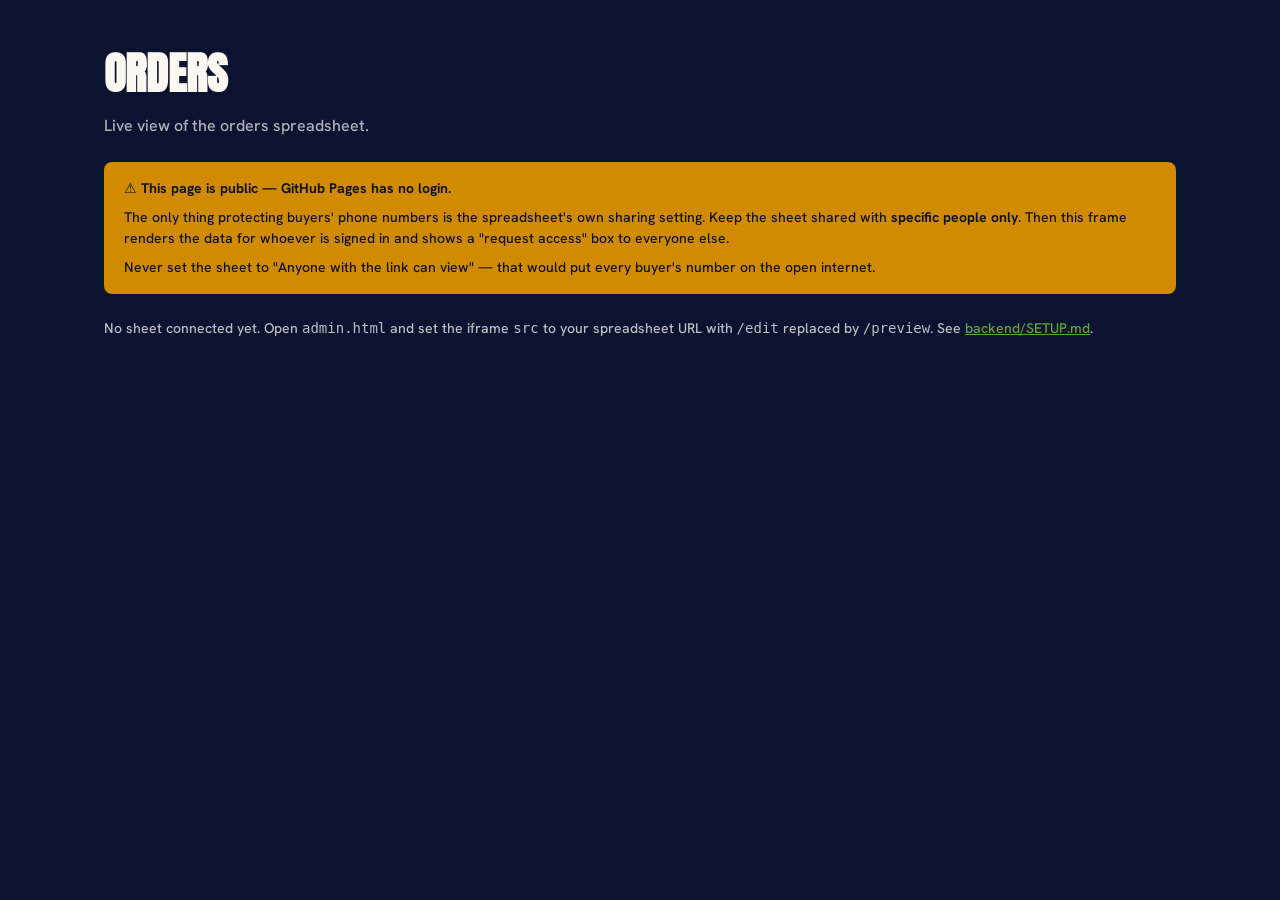
<file: admin.html>
<!DOCTYPE html>
<html lang="en">
<head>
<meta charset="utf-8">
<meta name="viewport" content="width=device-width, initial-scale=1">
<meta name="robots" content="noindex, nofollow">
<title>Orders — GU Seniors '26</title>
<link rel="preconnect" href="https://fonts.googleapis.com">
<link rel="preconnect" href="https://fonts.gstatic.com" crossorigin>
<link href="https://fonts.googleapis.com/css2?family=Anton&family=Hanken+Grotesk:wght@500;700&display=swap" rel="stylesheet">
<link rel="stylesheet" href="assets/css/style.css">
<style>
  body { background: var(--ink); color: var(--bone); }
  .admin { max-width: 1200px; margin-inline: auto; padding: 40px var(--margin) 80px; }
  .admin h1 { font-family: var(--display); font-size: 44px; margin: 0 0 8px; text-transform: uppercase; }
  .admin__frame {
    width: 100%; height: 78vh; min-height: 480px;
    border: 2px solid var(--cream); border-radius: 8px; background: #fff;
  }
  .warn {
    background: #d08b00; color: #111; border-radius: 8px;
    padding: 16px 20px; margin: 24px 0; font-size: 14px; font-weight: 700;
  }
  .warn p { margin: 0 0 8px; font-weight: 500; }
  .warn p:last-child { margin: 0; }
  .admin a { color: var(--turf-bright); }
</style>
</head>
<body>

<div class="admin">
  <h1>Orders</h1>
  <p style="opacity:.7;margin:0 0 24px">Live view of the orders spreadsheet.</p>

  <div class="warn">
    <p><strong>⚠ This page is public — GitHub Pages has no login.</strong></p>
    <p>
      The only thing protecting buyers' phone numbers is the spreadsheet's own
      sharing setting. Keep the sheet shared with <strong>specific people
      only</strong>. Then this frame renders the data for whoever is signed in
      and shows a "request access" box to everyone else.
    </p>
    <p>
      Never set the sheet to "Anyone with the link can view" — that would put
      every buyer's number on the open internet.
    </p>
  </div>

  <!--
    Paste the spreadsheet URL below, swapping /edit for /preview:
    https://docs.google.com/spreadsheets/d/YOUR_SHEET_ID/preview
  -->
  <iframe
    class="admin__frame"
    id="sheet-frame"
    title="Orders spreadsheet"
    src=""
    referrerpolicy="no-referrer"></iframe>

  <p id="not-configured" style="opacity:.75;font-size:14px">
    No sheet connected yet. Open <code>admin.html</code> and set the iframe
    <code>src</code> to your spreadsheet URL with <code>/edit</code> replaced by
    <code>/preview</code>. See <a href="backend/SETUP.md">backend/SETUP.md</a>.
  </p>
</div>

<script>
  var f = document.getElementById('sheet-frame');
  if (!f.getAttribute('src')) {
    f.style.display = 'none';
  } else {
    document.getElementById('not-configured').style.display = 'none';
  }
</script>

</body>
</html>
</file>
<file: assets/css/style.css>
/* ==========================================================================
   GU SENIORS '26
   Palette + type follow stitch-export/.../varsity_2026_drop/DESIGN.md
   ========================================================================== */

:root {
  --navy:   #16265C;
  --ink:    #0B1330;
  --forest: #24422F;
  --turf:   #43B02A;
  --turf-bright: #6FE04A;
  --cream:  #F0E7D5;
  --bone:   #FBF8F1;
  --black:  #111111;

  --display: 'Anton', 'Arial Narrow', sans-serif;
  --accent:  'Bricolage Grotesque', Georgia, serif;
  --body:    'Hanken Grotesk', system-ui, sans-serif;

  --gutter: 24px;
  --margin: 20px;
  --section-gap: 96px;
  --maxw: 1440px;
}

@media (min-width: 900px) {
  :root { --margin: 64px; --section-gap: 120px; }
}

/* --------------------------------------------------------------- reset -- */

*, *::before, *::after { box-sizing: border-box; }

html { scroll-behavior: smooth; }
@media (prefers-reduced-motion: reduce) {
  html { scroll-behavior: auto; }
  *, *::before, *::after { animation-duration: .01ms !important; transition-duration: .01ms !important; }
}

body {
  margin: 0;
  background: var(--cream);
  color: var(--black);
  font-family: var(--body);
  font-weight: 500;
  font-size: 16px;
  line-height: 1.5;
  -webkit-font-smoothing: antialiased;
  overflow-x: hidden;
}

/* height:auto is load-bearing. Every <img> carries width/height attributes so
   the browser can reserve space and avoid layout shift — but without this rule
   the attribute height stays pinned while CSS scales the width down, squashing
   every image on narrow screens. */
img {
  max-width: 100%;
  height: auto;
  display: block;
}
a { color: inherit; }
button { font: inherit; cursor: pointer; }

/* ------------------------------------------------------------ utilities -- */

.wrap {
  max-width: var(--maxw);
  margin-inline: auto;
  padding-inline: var(--margin);
}

.label-caps {
  font-size: 12px;
  font-weight: 700;
  letter-spacing: .1em;
  text-transform: uppercase;
}

.display {
  font-family: var(--display);
  font-weight: 400;
  text-transform: uppercase;
  letter-spacing: -.02em;
  line-height: .88;
  margin: 0;
}

.script {
  font-family: var(--accent);
  font-weight: 600;
  font-style: italic;
  text-transform: none;
  letter-spacing: 0;
}

.section { padding-block: var(--section-gap); }
.section--cream { background: var(--cream); }
.section--navy  { background: var(--navy);  color: var(--bone); }
.section--ink   { background: var(--ink);   color: var(--bone); }

.grain::after {
  content: '';
  position: absolute;
  inset: 0;
  pointer-events: none;
  opacity: .04;
  background-image: url("data:image/svg+xml,%3Csvg xmlns='http://www.w3.org/2000/svg' width='120' height='120'%3E%3Cfilter id='n'%3E%3CfeTurbulence type='fractalNoise' baseFrequency='.85' numOctaves='3'/%3E%3C/filter%3E%3Crect width='120' height='120' filter='url(%23n)'/%3E%3C/svg%3E");
}

.visually-hidden {
  position: absolute; width: 1px; height: 1px;
  overflow: hidden; clip: rect(0 0 0 0); white-space: nowrap;
}

/* ------------------------------------------------------------- buttons -- */

.btn {
  display: inline-flex;
  align-items: center;
  justify-content: center;
  gap: 8px;
  padding: 16px 28px;
  min-height: 56px;
  border-radius: 4px;
  font-family: var(--display);
  font-size: 18px;
  letter-spacing: .02em;
  text-transform: uppercase;
  text-decoration: none;
  border: 2px solid transparent;
  transition: transform .12s ease, box-shadow .12s ease;
}

.btn--turf {
  background: var(--turf);
  color: var(--black);
  border-color: var(--black);
  box-shadow: 4px 4px 0 var(--black);
}

.btn--outline {
  background: transparent;
  color: var(--bone);
  border-color: var(--bone);
}

.btn--navy {
  background: var(--navy);
  color: var(--bone);
  border-color: var(--cream);
  box-shadow: 4px 4px 0 var(--ink);
}

.btn:hover  { transform: translate(-2px, -2px); }
.btn--turf:hover { box-shadow: 6px 6px 0 var(--black); }
.btn--navy:hover { box-shadow: 6px 6px 0 var(--ink); }
.btn:active { transform: translate(2px, 2px); box-shadow: 0 0 0 var(--black); }

.btn[disabled] {
  opacity: .45;
  cursor: not-allowed;
  transform: none;
  box-shadow: none;
}

/* ----------------------------------------------------------------- nav -- */

.nav {
  position: sticky;
  top: 0;
  z-index: 50;
  background: var(--bone);
  border-bottom: 2px solid var(--navy);
}

.nav__inner {
  display: flex;
  align-items: center;
  justify-content: space-between;
  gap: 16px;
  height: 68px;
  max-width: var(--maxw);
  margin-inline: auto;
  padding-inline: var(--margin);
}

.nav__mark {
  font-family: var(--display);
  font-size: 24px;
  color: var(--navy);
  text-decoration: none;
  letter-spacing: -.01em;
}

.nav__links { display: none; gap: 32px; }

@media (min-width: 900px) {
  .nav__links { display: flex; }
}

.nav__links a {
  font-size: 13px;
  font-weight: 700;
  letter-spacing: .08em;
  text-transform: uppercase;
  text-decoration: none;
  color: var(--navy);
  padding-block: 4px;
  border-bottom: 2px solid transparent;
}
.nav__links a:hover { border-bottom-color: var(--turf); }

.nav .btn { padding: 10px 18px; min-height: 44px; font-size: 15px; }

/* ---------------------------------------------------------------- hero -- */

.hero {
  position: relative;
  background: var(--navy);
  color: var(--bone);
  padding-top: 56px;
  padding-bottom: 0;
  overflow: hidden;
}

.hero__badge {
  display: block;
  width: fit-content;
  margin: 0 auto 40px;
  padding: 10px 22px;
  border: 2px solid var(--bone);
  border-radius: 999px;
  font-size: 11px;
}

.hero__stage {
  position: relative;
  max-width: 1100px;
  margin-inline: auto;
  padding-inline: var(--margin);
}

.hero__type {
  position: relative;
  z-index: 2;
  text-align: center;
  pointer-events: none;
}

.hero__type .display {
  font-size: clamp(64px, 19vw, 200px);
  color: var(--cream);
}

.hero__script {
  display: block;
  font-family: var(--accent);
  font-weight: 600;
  font-style: italic;
  font-size: clamp(30px, 8vw, 84px);
  color: var(--turf-bright);
  transform: rotate(-5deg);
  margin-block: -.12em;
}

/* Photo overlaps the type: text behind, jacket in front. */
.hero__photo {
  position: relative;
  z-index: 3;
  width: min(560px, 84%);
  margin: -8% auto 0;
  border-radius: 12px;
  filter: contrast(1.06) saturate(.96);
  mask-image: linear-gradient(to bottom, #000 78%, transparent 100%);
  -webkit-mask-image: linear-gradient(to bottom, #000 78%, transparent 100%);
}

.hero__cta {
  position: relative;
  z-index: 4;
  display: flex;
  flex-wrap: wrap;
  gap: 16px;
  justify-content: center;
  margin-top: -64px;
  padding-bottom: 56px;
}

.hero__meta {
  position: relative;
  z-index: 4;
  text-align: center;
  padding-bottom: 40px;
  color: rgba(251, 248, 241, .7);
  font-size: 14px;
}

/* ------------------------------------------------------------- marquee -- */

.marquee {
  background: var(--forest);
  color: var(--cream);
  border-block: 2px solid var(--ink);
  overflow: hidden;
  padding-block: 12px;
}

.marquee__track {
  display: flex;
  width: max-content;
  animation: marquee 32s linear infinite;
}

.marquee span {
  padding-inline: 24px;
  font-size: 13px;
  font-weight: 700;
  letter-spacing: .12em;
  text-transform: uppercase;
  white-space: nowrap;
}

@keyframes marquee {
  from { transform: translateX(0); }
  to   { transform: translateX(-50%); }
}

/* ------------------------------------------------------- lookbook grid -- */

.section__label {
  color: var(--forest);
  margin-bottom: 12px;
}

.section__title {
  font-size: clamp(40px, 8vw, 88px);
  margin-bottom: 48px;
}

.lookbook {
  display: grid;
  gap: var(--gutter);
  grid-template-columns: 1fr;
}

@media (min-width: 760px) {
  .lookbook {
    grid-template-columns: repeat(12, 1fr);
    align-items: start;
  }
  .lookbook__item--a { grid-column: 1 / 7;  margin-top: 0; }
  .lookbook__item--b { grid-column: 8 / 13; margin-top: 72px; }
  .lookbook__item--c { grid-column: 3 / 10; margin-top: 32px; }
}

.lookbook__item { position: relative; }

.lookbook__item img {
  width: 100%;
  border-radius: 12px;
  border: 2px solid var(--forest);
}

.lookbook__cap {
  margin-top: 10px;
  font-family: ui-monospace, 'SFMono-Regular', Menlo, monospace;
  font-size: 11px;
  letter-spacing: .06em;
  text-transform: uppercase;
  color: var(--forest);
}

/* ---------------------------------------------------------- spec cards -- */

.specs {
  display: grid;
  gap: 16px;
  grid-template-columns: repeat(2, 1fr);
  margin-top: 64px;
}

@media (min-width: 900px) {
  .specs { grid-template-columns: repeat(4, 1fr); }
}

.spec {
  background: var(--bone);
  border: 2px solid var(--forest);
  border-radius: 12px;
  box-shadow: 4px 4px 0 var(--forest);
  padding: 24px 20px;
}

.spec__icon { font-size: 24px; line-height: 1; margin-bottom: 12px; }

.spec h3 {
  font-family: var(--display);
  font-size: 20px;
  text-transform: uppercase;
  margin: 0 0 6px;
  letter-spacing: -.01em;
}

.spec p { margin: 0; font-size: 14px; color: #4a4a4a; }

/* ------------------------------------------------------------- 3d stage -- */

.showcase { position: relative; overflow: hidden; }

.showcase__ghost {
  position: absolute;
  top: 50%;
  left: 50%;
  transform: translate(-50%, -50%);
  font-family: var(--display);
  font-size: clamp(180px, 42vw, 520px);
  line-height: 1;
  color: transparent;
  -webkit-text-stroke: 2px rgba(240, 231, 213, .13);
  pointer-events: none;
  user-select: none;
  z-index: 0;
}

.showcase__grid {
  position: relative;
  z-index: 2;
  display: grid;
  gap: 24px;
  grid-template-columns: 1fr;
  align-items: center;
}

@media (min-width: 1000px) {
  .showcase__grid { grid-template-columns: 1fr minmax(360px, 520px) 1fr; gap: 40px; }
}

.showcase__stage {
  position: relative;
  aspect-ratio: 3 / 4;
  width: 100%;
  border-radius: 12px;
}

/* radial glow behind the jacket */
.showcase__stage::before {
  content: '';
  position: absolute;
  inset: -12%;
  background: radial-gradient(ellipse at center, rgba(111, 224, 74, .17) 0%, transparent 65%);
  pointer-events: none;
}

#jacket-canvas { width: 100%; height: 100%; display: block; touch-action: none; }
#jacket-canvas[hidden] { display: none; }

/* Still photo shown when a visitor picks Front / Back / Side */
.stage-still {
  position: absolute;
  inset: 0;
  margin: auto;
  max-width: 100%;
  max-height: 100%;
  width: auto;
  object-fit: contain;          /* never distorts, whatever the source ratio */
  filter: drop-shadow(0 24px 40px rgba(0, 0, 0, .45));
}
.stage-still[hidden] { display: none; }

/* ---------------------------------------------------- view switcher --- */

.viewswitch {
  position: relative;
  z-index: 3;
  display: flex;
  flex-wrap: wrap;
  justify-content: center;
  gap: 12px;
  margin-top: 24px;
}

.viewswitch button {
  width: 84px;
  padding: 0;
  background: rgba(251, 248, 241, .06);
  border: 2px solid rgba(240, 231, 213, .45);
  border-radius: 8px;
  color: var(--cream);
  overflow: hidden;
  transition: border-color .15s ease, transform .15s ease;
}

.viewswitch button:hover { transform: translateY(-3px); }

.viewswitch button[aria-selected="true"] {
  border-color: var(--turf-bright);
  background: rgba(111, 224, 74, .12);
}

.viewswitch img {
  width: 100%;
  aspect-ratio: 1 / 1;
  object-fit: cover;            /* square thumbs, no squashing */
  background: var(--cream);
}

.viewswitch .vs__label {
  display: block;
  padding: 6px 4px;
  font-size: 10px;
  font-weight: 700;
  letter-spacing: .1em;
  text-transform: uppercase;
}

/* The 3D chip has no photo — draw a spinner glyph instead. */
.viewswitch .vs__3d {
  display: grid;
  place-items: center;
  aspect-ratio: 1 / 1;
  font-size: 26px;
  background: rgba(240, 231, 213, .08);
}

.showcase__fallback {
  position: absolute;
  inset: 0;
  display: grid;
  place-items: center;
  padding: 24px;
}

/* An author `display` beats the UA stylesheet's [hidden]{display:none}, so the
   hidden attribute needs restating or the fallback renders behind the canvas. */
.showcase__fallback[hidden] { display: none; }
/* The fallback is a transparent cutout, so it needs no mask — it already
   floats cleanly on the dark section. */
.showcase__fallback img {
  max-height: 100%;
  width: auto;
  filter: drop-shadow(0 24px 40px rgba(0, 0, 0, .45));
}

.annots { display: grid; gap: 28px; }
.annots--right { text-align: right; }

.annot {
  font-size: 12px;
  font-weight: 700;
  letter-spacing: .1em;
  text-transform: uppercase;
  color: var(--cream);
  padding-bottom: 8px;
  border-bottom: 1px solid rgba(240, 231, 213, .3);
}

.showcase__hint {
  position: relative;
  z-index: 2;
  margin-top: 32px;
  text-align: center;
  color: rgba(240, 231, 213, .55);
  font-size: 12px;
  font-weight: 700;
  letter-spacing: .16em;
  text-transform: uppercase;
}

/* ----------------------------------------------------------- size guide -- */

.sizes { display: grid; gap: 40px; grid-template-columns: 1fr; }

@media (min-width: 900px) {
  .sizes { grid-template-columns: 5fr 7fr; gap: 64px; align-items: start; }
}

.sizes__figure {
  background: var(--bone);
  border: 2px solid var(--forest);
  border-radius: 12px;
  padding: 24px;
}

.garment-tabs {
  display: flex;
  flex-wrap: wrap;
  gap: 8px;
  margin-bottom: 20px;
}

.garment-tabs button {
  background: transparent;
  border: 2px solid var(--forest);
  border-radius: 4px;
  padding: 10px 18px;
  font-family: var(--display);
  font-size: 16px;
  text-transform: uppercase;
  letter-spacing: .01em;
  color: var(--forest);
}

.garment-tabs button[aria-selected="true"] {
  background: var(--forest);
  color: var(--cream);
  box-shadow: 3px 3px 0 rgba(36, 66, 47, .35);
}

.unit-toggle {
  display: inline-flex;
  border: 2px solid var(--navy);
  border-radius: 4px;
  overflow: hidden;
  margin-bottom: 20px;
}

.unit-toggle button {
  background: transparent;
  border: 0;
  padding: 8px 20px;
  font-size: 12px;
  font-weight: 700;
  letter-spacing: .1em;
  text-transform: uppercase;
  color: var(--navy);
}

.unit-toggle button[aria-pressed="true"] { background: var(--navy); color: var(--bone); }

.size-table { width: 100%; border-collapse: collapse; }

.size-table th,
.size-table td {
  text-align: left;
  padding: 16px 8px;
  border-bottom: 1px solid rgba(36, 66, 47, .25);
}

.size-table th {
  font-size: 11px;
  font-weight: 700;
  letter-spacing: .1em;
  text-transform: uppercase;
  color: var(--forest);
}

.size-table td:first-child {
  font-family: var(--display);
  font-size: 28px;
  width: 84px;
}

.size-callout {
  margin-top: 24px;
  background: var(--forest);
  color: var(--cream);
  border-radius: 12px;
  padding: 20px 24px;
  font-size: 15px;
}

.size-note { margin-top: 12px; font-size: 12px; color: #5c5c5c; }

/* Anything still carrying placeholder data gets a visible flag. */
.is-placeholder {
  outline: 2px dashed #d08b00;
  outline-offset: 3px;
  position: relative;
}

/* ------------------------------------------------------------ collection -- */

.collection {
  display: grid;
  gap: 28px;
  grid-template-columns: 1fr;
}

@media (min-width: 800px) { .collection { grid-template-columns: repeat(3, 1fr); } }

.piece { margin: 0; }

.piece__img {
  background: var(--bone);
  border: 2px solid var(--forest);
  border-radius: 12px;
  box-shadow: 4px 4px 0 var(--forest);
  overflow: hidden;
  padding: 18px;
}

/* The square lives on the IMAGE, not the wrapper.
   Putting aspect-ratio on the parent and sizing the image with height:100% (or
   max-height:100%) does not work: a percentage height cannot resolve against a
   parent whose own height comes from aspect-ratio, so the image fell back to
   its natural height, overflowed the square and was clipped by overflow:hidden
   — which is exactly how the tote lost its handles.
   Giving the img its own aspect-ratio makes its height definite, and
   object-fit:contain then letterboxes the portrait tote inside it. */
.piece__img img {
  display: block;
  width: 100%;
  aspect-ratio: 1 / 1;
  object-fit: contain;
}

.piece__name {
  font-family: var(--display);
  font-size: 24px;
  text-transform: uppercase;
  margin: 18px 0 8px;
  letter-spacing: -.01em;
}

.piece__tag {
  display: inline-block;
  vertical-align: middle;
  margin-left: 8px;
  background: var(--forest);
  color: var(--cream);
  border-radius: 3px;
  padding: 3px 8px;
  font-family: var(--body);
  font-size: 10px;
  font-weight: 700;
  letter-spacing: .1em;
}

.piece__desc { margin: 0 0 10px; font-size: 15px; color: #3d3d3d; }

.piece__price {
  margin: 0;
  font-size: 13px;
  font-weight: 700;
  letter-spacing: .04em;
  text-transform: uppercase;
  color: var(--forest);
}

/* ---------------------------------------------------------- pricing tiers -- */

.tiers {
  display: grid;
  gap: 20px;
  grid-template-columns: 1fr;
  align-items: start;
}

@media (min-width: 720px)  { .tiers { grid-template-columns: repeat(2, 1fr); } }
@media (min-width: 1100px) { .tiers { grid-template-columns: repeat(4, 1fr); } }

.tier {
  position: relative;
  display: flex;
  flex-direction: column;
  height: 100%;
  background: var(--bone);
  border: 2px solid var(--forest);
  border-radius: 12px;
  box-shadow: 4px 4px 0 var(--forest);
  padding: 28px 22px;
}

/* The pushed tier: darker, bigger, accent-bordered, listed first. */
.tier--recommended {
  background: var(--navy);
  color: var(--bone);
  border-color: var(--turf-bright);
  box-shadow: 6px 6px 0 var(--turf);
  order: -1;                       /* always first, at every breakpoint */
}

@media (min-width: 1100px) {
  .tier--recommended { transform: scale(1.04); z-index: 2; }
}

.tier__badge {
  position: absolute;
  top: -14px;
  left: 22px;
  background: var(--turf-bright);
  color: var(--black);
  border: 2px solid var(--black);
  border-radius: 999px;
  padding: 4px 14px;
  font-size: 10px;
  font-weight: 700;
  letter-spacing: .12em;
  text-transform: uppercase;
}

.tier__name {
  font-family: var(--display);
  font-size: 26px;
  text-transform: uppercase;
  margin: 6px 0 2px;
  letter-spacing: -.01em;
}

.tier__tagline {
  font-size: 13px;
  opacity: .72;
  margin: 0 0 18px;
}

.tier__price {
  font-family: var(--display);
  font-size: 46px;
  line-height: 1;
  letter-spacing: -.02em;
}

.tier__price small {
  font-family: var(--body);
  font-size: 14px;
  font-weight: 700;
  letter-spacing: .06em;
  margin-left: 6px;
  opacity: .7;
}

.tier__save {
  display: inline-block;
  margin-top: 10px;
  background: var(--turf);
  color: var(--black);
  border-radius: 4px;
  padding: 4px 10px;
  font-size: 12px;
  font-weight: 700;
  letter-spacing: .04em;
}

.tier__was {
  margin-top: 8px;
  font-size: 13px;
  opacity: .6;
  text-decoration: line-through;
}

.tier__perks {
  list-style: none;
  margin: 20px 0 24px;
  padding: 0;
  display: grid;
  gap: 10px;
  font-size: 14px;
  flex: 1;
}

.tier__perks li { display: flex; gap: 10px; align-items: flex-start; }
.tier__perks li::before { content: '✓'; color: var(--turf); font-weight: 700; flex: 0 0 auto; }
.tier--recommended .tier__perks li::before { color: var(--turf-bright); }

.tier .btn { width: 100%; margin-top: auto; }

.tier__thumbs { display: flex; gap: 8px; margin-bottom: 16px; }

.tier__thumbs img {
  width: 52px;
  height: 52px;
  object-fit: cover;
  border-radius: 6px;
  border: 2px solid rgba(36, 66, 47, .3);
  background: var(--cream);
}

.tier--recommended .tier__thumbs img { border-color: rgba(251, 248, 241, .35); }

.pricing-note {
  margin-top: 32px;
  background: var(--forest);
  color: var(--cream);
  border-radius: 12px;
  padding: 18px 22px;
  font-size: 14px;
}

/* --------------------------------------------------------- product picker -- */

.product-picker { display: grid; gap: 12px; }

.product-picker input { position: absolute; opacity: 0; pointer-events: none; }

.product-picker label {
  display: flex;
  align-items: center;
  gap: 14px;
  padding: 16px;
  border: 2px solid var(--cream);
  border-radius: 4px;
  color: var(--bone);
  cursor: pointer;
  transition: background .12s ease, color .12s ease;
}

.product-picker input:checked + label { background: var(--bone); color: var(--navy); border-color: var(--black); }
.product-picker input:focus-visible + label { outline: 3px solid var(--turf-bright); outline-offset: 2px; }

.product-picker .pp__main { flex: 1; }
.product-picker .pp__name { display: block; font-family: var(--display); font-size: 19px; text-transform: uppercase; }
.product-picker .pp__sub  { display: block; font-size: 12px; opacity: .7; }
.product-picker .pp__price { font-family: var(--display); font-size: 24px; white-space: nowrap; }

.product-picker .pp__flag {
  display: inline-block;
  margin-left: 8px;
  background: var(--turf-bright);
  color: var(--black);
  border-radius: 3px;
  padding: 2px 7px;
  font-size: 9px;
  font-weight: 700;
  letter-spacing: .1em;
  text-transform: uppercase;
  vertical-align: middle;
}

/* ------------------------------------------------------------ total bar -- */

.total {
  display: flex;
  align-items: baseline;
  justify-content: space-between;
  gap: 16px;
  margin-top: 28px;
  padding: 20px 22px;
  background: rgba(111, 224, 74, .1);
  border: 2px solid var(--turf-bright);
  border-radius: 8px;
}

.total__label { font-size: 12px; font-weight: 700; letter-spacing: .12em; text-transform: uppercase; opacity: .8; }
.total__value { font-family: var(--display); font-size: 40px; line-height: 1; color: var(--turf-bright); }
.total__breakdown { width: 100%; margin-top: 8px; font-size: 13px; opacity: .75; }

/* ----------------------------------------------------------------- form -- */

.order { max-width: 640px; margin-inline: auto; }

.order__title { font-size: clamp(40px, 9vw, 76px); text-align: center; }

.order__sub {
  text-align: center;
  color: rgba(251, 248, 241, .72);
  margin: 12px 0 48px;
}

.field { margin-bottom: 16px; position: relative; }

.field > label {
  display: block;
  margin-bottom: 8px;
  font-size: 11px;
  font-weight: 700;
  letter-spacing: .1em;
  text-transform: uppercase;
  color: rgba(251, 248, 241, .8);
}

.field input,
.field select,
.field textarea {
  width: 100%;
  min-height: 56px;
  padding: 14px 16px;
  background: rgba(251, 248, 241, .06);
  border: 2px solid var(--cream);
  border-radius: 4px;
  color: var(--bone);
  font-family: var(--body);
  font-size: 16px; /* 16px stops iOS Safari zooming on focus */
  font-weight: 500;
}

.field textarea { min-height: 96px; resize: vertical; }

.field select {
  appearance: none;
  background-image: url("data:image/svg+xml,%3Csvg xmlns='http://www.w3.org/2000/svg' width='12' height='8' fill='%23FBF8F1'%3E%3Cpath d='M6 8 0 0h12z'/%3E%3C/svg%3E");
  background-repeat: no-repeat;
  background-position: right 18px center;
  padding-right: 44px;
}

.field select option { background: var(--navy); color: var(--bone); }

.field input:focus,
.field select:focus,
.field textarea:focus {
  outline: 3px solid var(--turf-bright);
  outline-offset: 1px;
  border-color: var(--turf-bright);
}

.field input::placeholder, .field textarea::placeholder { color: rgba(251, 248, 241, .38); }

.field__counter {
  position: absolute;
  right: 14px;
  top: 0;
  font-size: 11px;
  font-weight: 700;
  letter-spacing: .06em;
  color: rgba(251, 248, 241, .6);
}

.field__error {
  display: none;
  margin-top: 6px;
  font-size: 13px;
  font-weight: 700;
  color: #FF8A8A;
}

.field.has-error input,
.field.has-error select { border-color: #FF8A8A; }
.field.has-error .field__error { display: block; }

.form__divider {
  border: 0;
  border-top: 1px solid rgba(251, 248, 241, .22);
  margin-block: 40px;
}

.form__legend {
  font-family: var(--display);
  font-size: 30px;
  text-transform: uppercase;
  margin: 0 0 20px;
}

/* size segmented control */
.size-picker { display: flex; flex-wrap: wrap; gap: 8px; }

.size-picker input { position: absolute; opacity: 0; pointer-events: none; }

.size-picker label {
  flex: 1 1 60px;
  min-width: 60px;
  min-height: 60px;
  display: grid;
  place-items: center;
  border: 2px solid var(--cream);
  border-radius: 4px;
  font-family: var(--display);
  font-size: 20px;
  color: var(--bone);
  transition: background .12s ease, color .12s ease;
}

.size-picker input:checked + label { background: var(--turf); color: var(--black); border-color: var(--black); }
.size-picker input:focus-visible + label { outline: 3px solid var(--turf-bright); outline-offset: 2px; }

/* payment cards */
.pay-picker { display: grid; gap: 12px; grid-template-columns: 1fr; }

@media (min-width: 620px) {
  .pay-picker { grid-template-columns: repeat(3, 1fr); }
  .pay-picker--two { grid-template-columns: repeat(2, 1fr); }
}

.pay-picker input { position: absolute; opacity: 0; pointer-events: none; }

.pay-picker label {
  display: block;
  padding: 20px 16px;
  border: 2px solid var(--cream);
  border-radius: 4px;
  text-align: center;
  color: var(--bone);
  transition: background .12s ease, color .12s ease;
}

.pay-picker .pay__icon { font-size: 26px; line-height: 1; margin-bottom: 8px; }

.pay-picker .pay__name {
  display: block;
  font-size: 12px;
  font-weight: 700;
  letter-spacing: .08em;
  text-transform: uppercase;
}

.pay-picker .pay__hint {
  display: block;
  margin-top: 4px;
  font-size: 11px;
  opacity: .65;
}

.pay-picker input:checked + label { background: var(--bone); color: var(--navy); border-color: var(--black); }
.pay-picker input:focus-visible + label { outline: 3px solid var(--turf-bright); outline-offset: 2px; }

.form__submit { width: 100%; margin-top: 32px; font-size: 24px; }

.form__fineprint {
  margin-top: 16px;
  text-align: center;
  font-size: 13px;
  color: rgba(251, 248, 241, .65);
}

.form__status {
  margin-top: 16px;
  text-align: center;
  font-weight: 700;
  color: #FF8A8A;
  min-height: 24px;
}

/* ------------------------------------------------------- live preview -- */

.preview {
  background: var(--cream);
  border: 2px solid var(--black);
  border-radius: 12px;
  box-shadow: 6px 6px 0 var(--ink);
  padding: 28px 20px;
  text-align: center;
  color: var(--forest);
  aspect-ratio: 3 / 4;
  display: flex;
  flex-direction: column;
  align-items: center;
  justify-content: center;
  gap: 2px;
  overflow: hidden;
}

.preview__arc {
  font-family: var(--display);
  font-size: clamp(20px, 5vw, 30px);
  letter-spacing: .06em;
}

.preview__numwrap { position: relative; line-height: .8; }

.preview__num {
  font-family: var(--display);
  font-size: clamp(72px, 20vw, 128px);
  color: var(--forest);
  -webkit-text-stroke: 3px var(--forest);
}

.preview__script {
  position: absolute;
  left: 50%;
  top: 52%;
  transform: translate(-50%, -50%) rotate(-6deg);
  font-family: var(--accent);
  font-style: italic;
  font-weight: 600;
  font-size: clamp(26px, 7vw, 44px);
  color: var(--bone);
  text-shadow: 0 0 3px var(--forest), 2px 2px 0 var(--forest);
  white-space: nowrap;
}

.preview__name {
  font-family: var(--accent);
  font-style: italic;
  font-weight: 600;
  font-size: clamp(28px, 7vw, 46px);
  color: var(--bone);
  text-shadow: 2px 2px 0 var(--forest), -1px -1px 0 var(--forest), 0 4px 0 rgba(36, 66, 47, .45);
  margin-top: 8px;
  word-break: break-word;
  line-height: 1.05;
}

.preview__tag {
  margin-top: 14px;
  font-size: 10px;
  font-weight: 700;
  letter-spacing: .16em;
  text-transform: uppercase;
  opacity: .55;
}

.customize {
  display: grid;
  gap: 24px;
  grid-template-columns: 1fr;
}

@media (min-width: 620px) {
  .customize { grid-template-columns: 1fr 1fr; align-items: start; }
}

/* --------------------------------------------------------- success view -- */

.success { display: none; text-align: center; }
.success.is-visible { display: block; }
.order__form.is-hidden { display: none; }

.success__check {
  width: 88px; height: 88px;
  margin: 0 auto 28px;
  border: 3px solid var(--turf-bright);
  border-radius: 50%;
  display: grid;
  place-items: center;
  font-size: 44px;
  color: var(--turf-bright);
}

.success__num {
  font-family: var(--display);
  font-size: clamp(48px, 13vw, 96px);
  color: var(--turf-bright);
  letter-spacing: .02em;
  margin: 16px 0 8px;
}

.copy-btn {
  background: transparent;
  border: 2px solid var(--cream);
  border-radius: 4px;
  color: var(--bone);
  padding: 8px 16px;
  font-size: 12px;
  font-weight: 700;
  letter-spacing: .1em;
  text-transform: uppercase;
}

.paydetails {
  margin: 28px auto 0;
  max-width: 420px;
  background: rgba(251, 248, 241, .07);
  border: 2px solid var(--cream);
  border-radius: 8px;
  padding: 18px 20px;
  text-align: left;
}

.paydetails__label {
  margin: 0 0 12px;
  font-size: 11px;
  font-weight: 700;
  letter-spacing: .12em;
  text-transform: uppercase;
  opacity: .7;
}

.paydetails__row {
  display: flex;
  align-items: baseline;
  justify-content: space-between;
  gap: 16px;
  padding: 8px 0;
  border-bottom: 1px dashed rgba(251, 248, 241, .25);
  font-size: 14px;
}

.paydetails__row:last-child { border-bottom: 0; }

.paydetails__row strong {
  font-family: ui-monospace, 'SFMono-Regular', Menlo, monospace;
  font-size: 16px;
  letter-spacing: .04em;
  color: var(--turf-bright);
}

.paydetails__qr {
  margin: 16px 0 0;
  text-align: center;
}

.paydetails__qr img {
  width: 100%;
  max-width: 240px;
  margin: 0 auto;
  background: #fff;          /* QR needs a white quiet zone to scan reliably */
  border-radius: 8px;
  padding: 10px;
}

.paydetails__qr figcaption {
  margin-top: 8px;
  font-size: 11px;
  font-weight: 700;
  letter-spacing: .12em;
  text-transform: uppercase;
  opacity: .6;
}

.paydetails-pending {
  margin: 24px auto 0;
  max-width: 420px;
  font-size: 14px;
  color: rgba(251, 248, 241, .75);
}

.steps {
  list-style: none;
  counter-reset: step;
  margin: 40px 0 0;
  padding: 0;
  text-align: left;
  display: grid;
  gap: 16px;
}

.steps li {
  counter-increment: step;
  display: flex;
  gap: 16px;
  align-items: flex-start;
  padding-bottom: 16px;
  border-bottom: 1px dashed rgba(251, 248, 241, .3);
}

.steps li::before {
  content: counter(step);
  flex: 0 0 32px;
  height: 32px;
  display: grid;
  place-items: center;
  background: var(--turf);
  color: var(--black);
  border-radius: 50%;
  font-family: var(--display);
  font-size: 16px;
}

.btn--whatsapp {
  background: #25D366;
  color: var(--black);
  border-color: var(--black);
  box-shadow: 4px 4px 0 var(--black);
  width: 100%;
  margin-top: 32px;
}

/* ------------------------------------------------------------------ faq -- */

.faq { max-width: 860px; margin-inline: auto; }

.faq__item { border-bottom: 1px solid rgba(36, 66, 47, .3); }

.faq__q {
  width: 100%;
  background: none;
  border: 0;
  padding: 24px 0;
  display: flex;
  align-items: center;
  justify-content: space-between;
  gap: 24px;
  text-align: left;
  font-family: var(--display);
  font-size: clamp(18px, 4vw, 26px);
  text-transform: uppercase;
  color: var(--black);
}

.faq__sign { flex: 0 0 auto; font-size: 24px; color: var(--forest); }

.faq__a {
  display: none;
  padding: 0 0 24px;
  max-width: 62ch;
  color: #3d3d3d;
}

.faq__item.is-open .faq__a { display: block; }

/* --------------------------------------------------------------- footer -- */

.footer { position: relative; overflow: hidden; padding-top: 72px; }

.footer__top {
  display: flex;
  flex-wrap: wrap;
  gap: 24px;
  justify-content: space-between;
  align-items: flex-end;
  padding-bottom: 40px;
}

.footer a { text-decoration: none; }
.footer__links { display: flex; flex-wrap: wrap; gap: 24px; }
.footer__links a { font-size: 13px; font-weight: 700; letter-spacing: .08em; text-transform: uppercase; }
.footer__links a:hover { color: var(--turf-bright); }

.footer__wordmark {
  font-family: var(--display);
  font-size: clamp(56px, 17vw, 240px);
  line-height: .8;
  color: transparent;
  -webkit-text-stroke: 2px rgba(240, 231, 213, .35);
  text-align: center;
  white-space: nowrap;
  margin-bottom: -.16em;
  user-select: none;
}

.footer__fine {
  padding-block: 24px;
  font-size: 12px;
  color: rgba(251, 248, 241, .5);
  text-align: center;
}

/* ------------------------------------------------- setup warning banner -- */

.setup-banner {
  display: none;
  background: #d08b00;
  color: #111;
  padding: 12px 20px;
  font-size: 13px;
  font-weight: 700;
  text-align: center;
}
.setup-banner.is-visible { display: block; }
</file>
